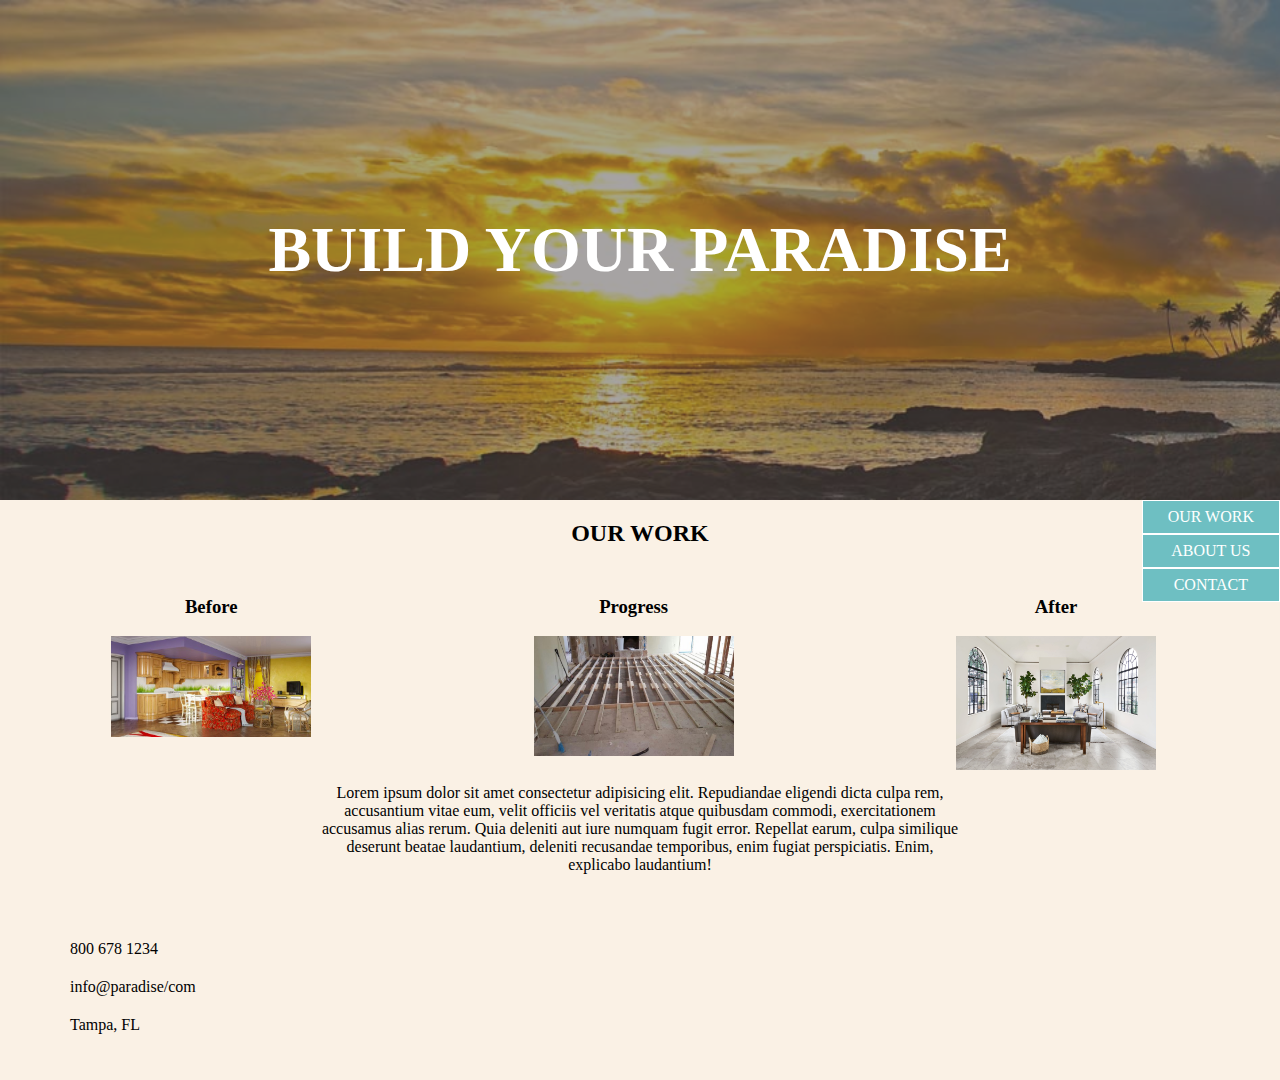
<file: index.html>
<!DOCTYPE html>
<html lang="en">
<head>
  <meta charset="UTF-8">
  <meta http-equiv="X-UA-Compatible" content="IE=edge">
  <meta name="viewport" content="width=device-width, initial-scale=1.0">
  <link href="css/styles.css" rel="stylesheet" type="text/css">
  <title>Interior Design</title>
</head>
<body>
  <header>
    <div class="overlay">
      <H1>Build Your Paradise</H1>
    </div>
  </header>
  
  <ul class="sidebar">
    <li><a href="#ourwork">Our Work</a></li>
    <li><a href="#aboutus">About Us</a></li>
    <li><a href="#contact">Contact</a></li>
  </ul>

  <section id="ourwork">
    <h2>Our Work</h2>
    <div class="column">
      <h3>Before</h3>
      <img src="img/before.jpeg" alt="Before">
    </div>
    <div class="column">
      <h3>Progress</h3>
      <img src="img/progress.jpeg" alt="Progress">
    </div>
    <div class="column">
      <h3>After</h3>
      <img src="img/after.jpeg" alt="After">
    </div>
  </section>

  <section id="aboutus">
    <p>Lorem ipsum dolor sit amet consectetur adipisicing elit. Repudiandae eligendi dicta culpa rem, accusantium vitae eum, velit officiis vel veritatis atque quibusdam commodi, exercitationem accusamus alias rerum. Quia deleniti aut iure numquam fugit error. Repellat earum, culpa similique deserunt beatae laudantium, deleniti recusandae temporibus, enim fugiat perspiciatis. Enim, explicabo laudantium!</p>
  </section>
  
  <section id="contact">
    <Ul>
      <li>800 678 1234</li>
      <li>info@paradise/com</li>
      <li>Tampa, FL</li>
    </Ul>
  </section>
</body>
</html>
</file>
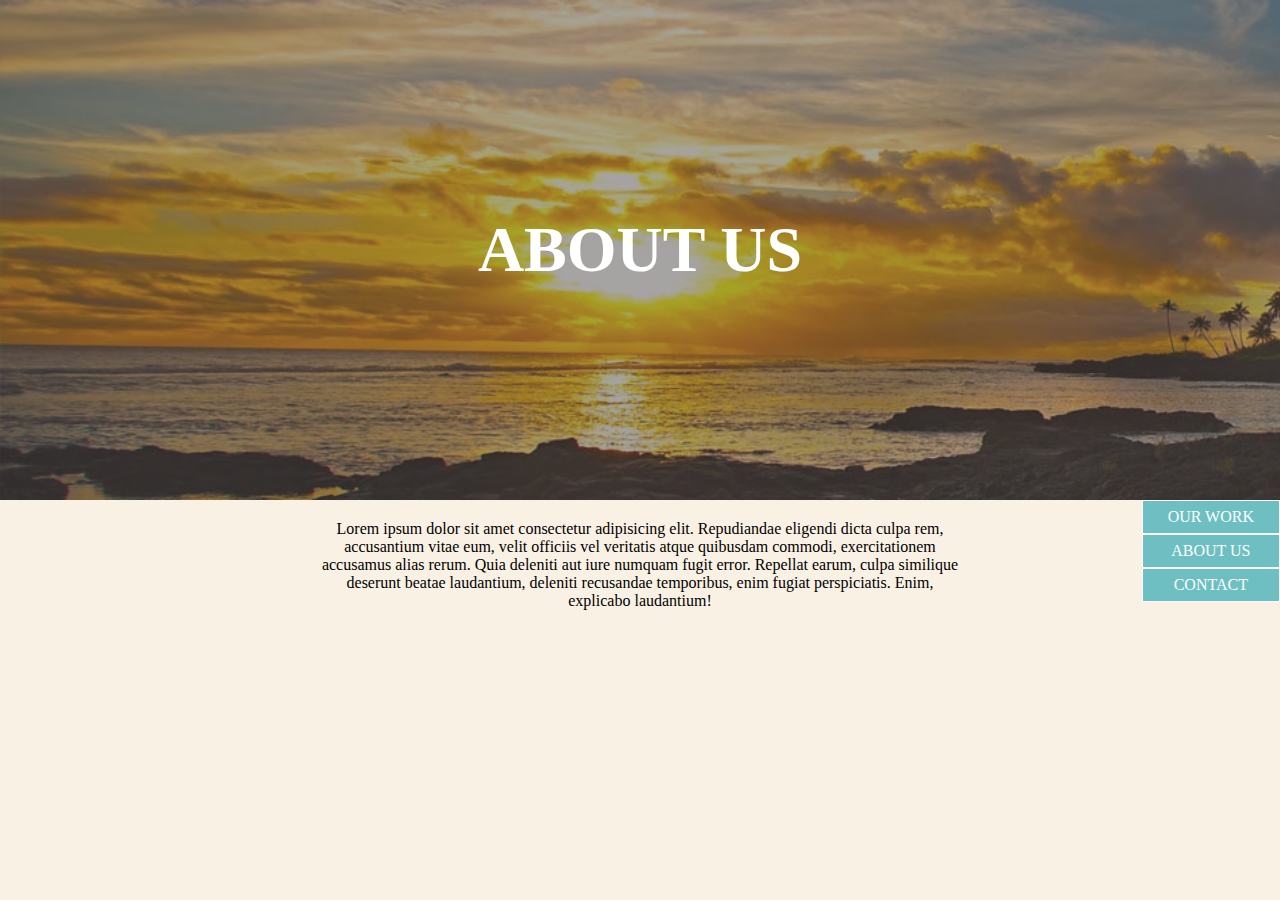
<file: aboutus.html>
<!DOCTYPE html>
<html lang="en">
<head>
  <meta charset="UTF-8">
  <meta http-equiv="X-UA-Compatible" content="IE=edge">
  <meta name="viewport" content="width=device-width, initial-scale=1.0">
  <link href="css/styles.css" rel="stylesheet" type="text/css">
  <title>Interior Design</title>
</head>
<body>
  <header>
    <div class="overlay">
      <H1>About Us</H1>
    </div>
  </header>

  <ul class="sidebar">
    <li><a href="index.html">Our Work</a></li>
    <li><a href="aboutus.html">About Us</a></li>
    <li><a href="contact.html">Contact</a></li>
  </ul>
  <p>Lorem ipsum dolor sit amet consectetur adipisicing elit. Repudiandae eligendi dicta culpa rem, accusantium vitae eum, velit officiis vel veritatis atque quibusdam commodi, exercitationem accusamus alias rerum. Quia deleniti aut iure numquam fugit error. Repellat earum, culpa similique deserunt beatae laudantium, deleniti recusandae temporibus, enim fugiat perspiciatis. Enim, explicabo laudantium!</p>
</body>
</html>
</file>
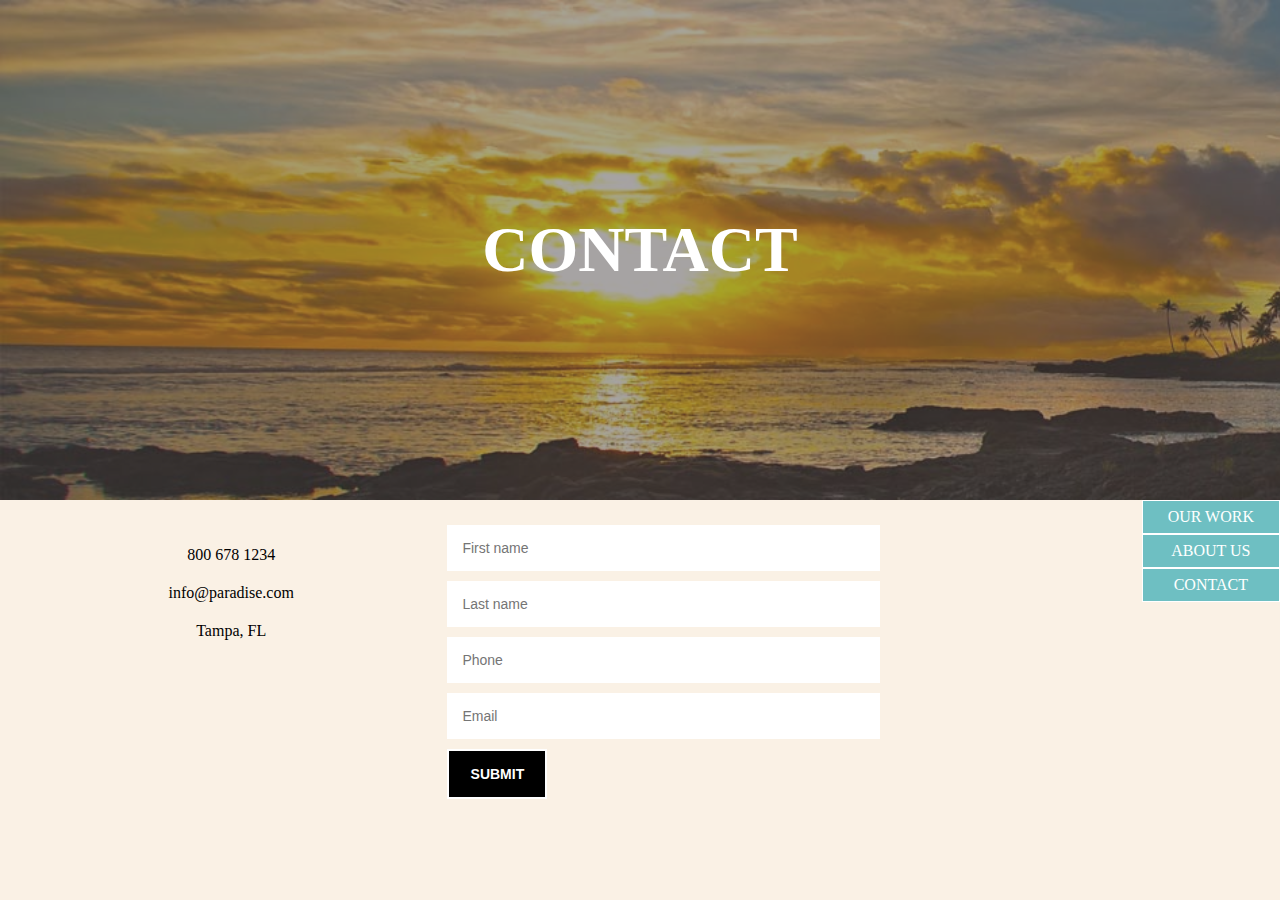
<file: contact.html>
<!DOCTYPE html>
<html lang="en">
<head>
  <meta charset="UTF-8">
  <meta http-equiv="X-UA-Compatible" content="IE=edge">
  <meta name="viewport" content="width=device-width, initial-scale=1.0">
  <link href="css/styles.css" rel="stylesheet" type="text/css">
  <title>Interior Design</title>
</head>
<body>
  <header>
    <div class="overlay">
      <H1>Contact</H1>
    </div>
  </header>
  
  <ul class="sidebar">
    <li><a href="index.html">Our Work</a></li>
    <li><a href="aboutus.html">About Us</a></li>
    <li><a href="contact.html">Contact</a></li>
  </ul>

    <div class="column" id="contact">
      <ul>
        <li>800 678 1234</li>
        <li>info@paradise.com</li>
        <li>Tampa, FL</li>
      </ul>
    </div>
    <div class="column" id="form">
      <form>
        <input type="text" id="fname" name="fname" placeholder="First name">
        <input type="text" id="lname" name="lname" placeholder="Last name">
        <input type="text" id="phone" name="phone" placeholder="Phone">
        <input type="text" id="email" name="email" placeholder="Email">
        <input type="submit" href="mailto:info@paradise.com" id="submit">
      </form>
    </div>
  </body>
  </html>
</file>
<file: css/styles.css>
body {
  font-family: lato;
  margin: 0;
  background-color: rgb(250, 241, 229);
}

header {
  background: url("../img/header2.jpeg") ;
  height: 500px;
  background-size: cover;
}

.overlay {
  text-align: center;
  height: 100%;
  width: 100%;
  background-color: rgba(77, 72, 72, 0.5);
  
  display: flex;
  align-items: center;
  justify-content: center;
}

h1 {
  font-size: 4em;
  color: white;
  text-transform: uppercase;
}

h2 {
  text-align: center;
  size: 2em;
  text-transform: uppercase;
}

.column { 
  padding: 10px;
  width: 33%;
  float: left;
  box-sizing:border-box;
  text-align:center;
}

img {
  max-width: 200px;
}

.sidebar {
  list-style: none;
  position: fixed;
  right: 0;
  margin: 0;
}

.sidebar li{
  padding: 7px 25px;
  background-color: rgb(110, 191, 194);
  border:solid 1px white;
  text-transform: uppercase;
  text-align: center;
}

.sidebar a {
  text-decoration: none;
  color: white;
}

.sidebar li:hover{
  background-color: rgba(77, 72, 72, 0.5);
}

p {
  margin: auto;
  width: 50%;
  padding: 20px;
  text-align: center;
}

#contact {
  padding: 20px;
}

#contact li {
  list-style: none;
  padding: 10px;
}

form {
  width: 100%;
  padding: 10px;
}

input {
  margin: 5px;
  width: 100%;
  padding: 15px;
  border: none;
  font-size: 14px;
}

#submit {
  width: 100px;
  float: left;
  background-color: black;
  color: white;
  font-weight:800;
  text-transform: uppercase;
  border: solid 2px white;
  padding: 15px 20px;
}

#submit:hover {
  background-color: rgb(75, 71, 71);
}
</file>
